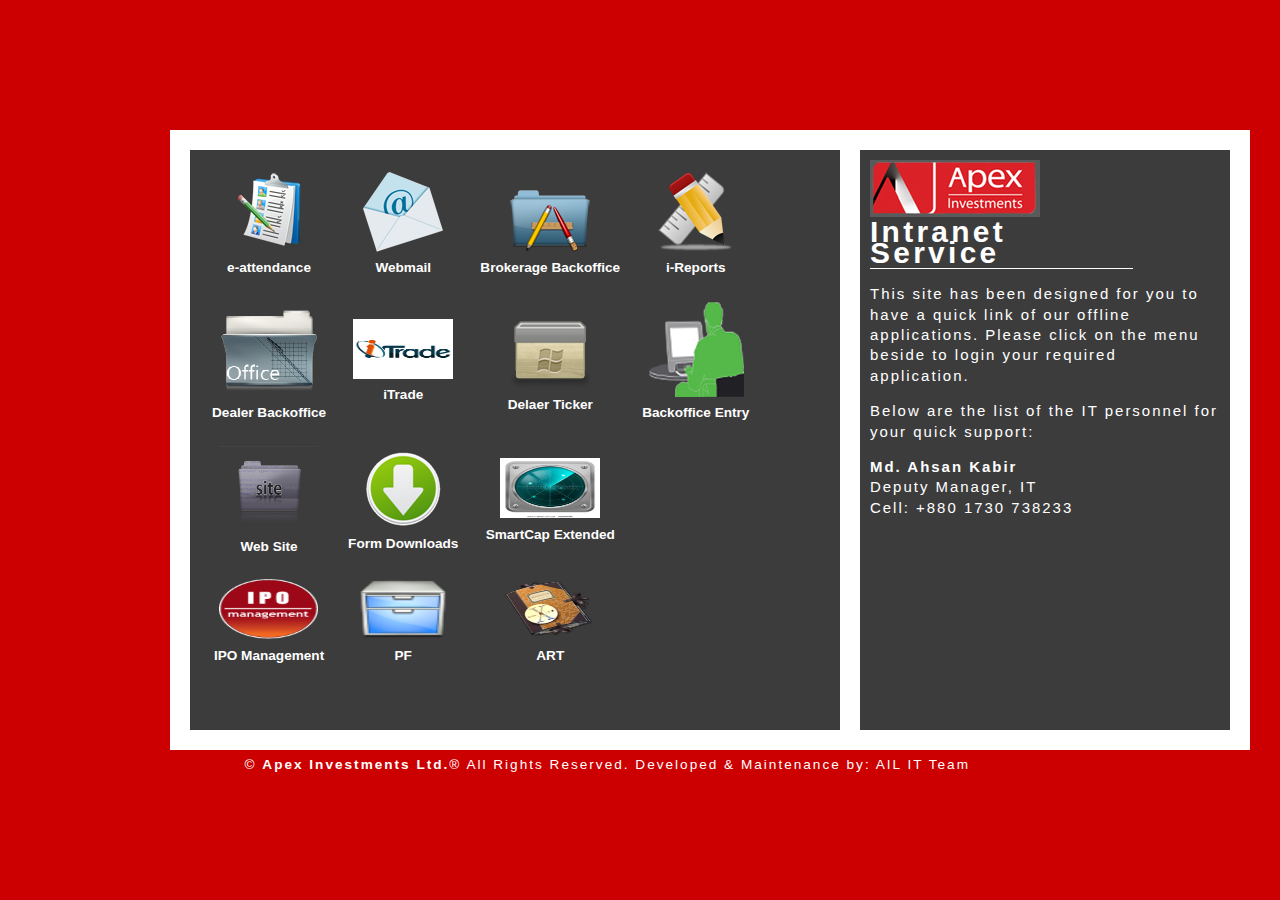
<file: index.html>
<!DOCTYPE html PUBLIC "-//W3C//DTD XHTML 1.0 Strict//EN" "http://www.w3.org/TR/xhtml1/DTD/xhtml1-strict.dtd">
<html xmlns="http://www.w3.org/1999/xhtml" lang="en">
<head>
    <meta http-equiv="Content-Language" content="en-gb" />
    <title>AIL Intranet</title>
    <meta http-equiv="Content-Type" content="text/html; charset=windows-1252" />
    <!-- style sheet links -->
    <link rel="stylesheet" type="text/css" href="style.css" />
    <link rel="stylesheet" type="text/css" href="menu.css" />
    <link rel="icon" href="favicon.ico">
</head>
<body style="background-color: #CC0000">
    <div id="centrecontainer">
        <div id="outercontainer">
            <div id="container">
                <div id="containerleft">
                    <h2>
                    </h2>
                    <table border="0" cellpadding="10">
                        <tr>
                            <td>
                                <center>
                                    <a title="e-attendance" href="https://fb.com" target="_blank">
                                        <img src="e-att.png" /><br />
                                        <b>e-attendance</b></a></center>
                            </td>
                            <td>
                                <center>
                                    <a title="Webmail" href="https://mail.ail-bd.com" target="_blank">
                                        <img src="e-mail.png" /><br />
                                        <b>Webmail</b></a></center>
                            </td>
                            <td>
                                <center>
                                    <a title="Core Backoffice" href="http://172.16.13.2/BlueChip/loginui.aspx" target="_blank">
                                        <img src="apps.png" /><br />
                                        <b>Brokerage Backoffice</b></a></center>
                            </td>
                            <td>
                                <center>
                                    <a title="i-Reports" href="http://ireport.ail-bd.com" target="_blank">
                                        <img src="old-app2.png" /><br />
                                        <b>i-Reports</b></a></center>
                            </td>
                        </tr>
                        <tr>
                            <td>
                                <center>
                                    <a title="Dealer Ticker" href="http://172.16.12.3/BlueChip/loginui.aspx" target="_blank">
                                        <img src="dealerticker.png" /><br />
                                        <b>Dealer Backoffice </b> 
									</a>
								</center>
                            </td>
                            <!-- <td>
                                <center>
                                    <a title="Apex Capital Market Research" href="http://www.ail-bd.com/ecensus/UIPages/Anonymous/"
                                        target="_blank">
                                        <img src="research.png" /><br />
                                        <b>ACMR</b></a></center>
                            </td> -->
							
							<td>
                                <center>
                                   <a title="iTrade" href="https://itrade.ail-bd.com/Admin/Account/Login" target="_blank">
                                        <img src="itrade.png" width="100" height="60" /><br /> 
                                        <b>iTrade</b>
									</a>
								</center>
                            </td>
							
                            <td>
                                <center>
                                    <a title="Dealer Backoffice" href="http://gmail.com"
                                        target="_blank">
                                        <img src="dealerbackoffice.png" /><br />
                                        <b> Delaer Ticker</b></a>
								</center>
                            </td>
                            <td>
                                <center>
                                    <a title="BackOffice_Entry" href="https://youtube.com"
                                        target="_blank">
                                        <img src="backofficeentry.png" /><br />
                                        <b>Backoffice Entry</b></a></center>
                            </td>
                        </tr>
                        <tr>
                           
                            <td>
                                <center>
                                    <a title="Apex Web Site" href="http://www.ail-bd.com" target="_blank">
                                        <img src="site.png" width="100" height="85" /><br />
                                        <b>Web Site</b></a></center>
                            </td>
                            <!-- <td>
                                <center>
                                    <a title="Apex Forum" href="http://forum.ail-bd.com" target="_blank">
                                        <img src="forum.png" width="100" height="85" /><br />
                                        <b>Apex Forum</b></a></center>
                            </td> -->
                            <td>
                                <center>
                                    <a title="Form Downloads" href="downloads/index.html">
                                        <img src="dl.png" /><br />
                                        <b>Form Downloads</b></a></center>
                            </td>
                             <td>
                                <center>
                                    <a title="SmartCap Extended" href="http://smartcap.ail-bd.com" target="_blank">
                                        <img src="Tracking.jpg" width="100" height="60"/><br />
                                        <b>SmartCap Extended</b></a></center>
                            </td>
                        </tr>
                        <tr>
                            <td>
                                <center>
                                    <a title="ipo" href="http://ipo.ail-bd.com" target="_blank">
                                        <img src="ipo_logo.png" width="100" height="60" /><br />
                                        <b>IPO Management</b></a></center>
                            </td>
                            
                            <td>
                                <center>
								
								<a title="pfa" href="http://172.16.12.9/BlueChip/loginui.aspx" target="_blank">
                                        <img src="pfa.png" width="100" height="60" /><br />
                                        <b>PF</b></a>
								</center>
                            </td>
                            <td>
                                <center>
                                    <a title="ART" href="http://art.ail-bd.com" target="_blank">
                                        <img src="art.png" width="100" height="60" /><br />
                                        <b>ART</b></a></center>
                            </td>
							<!-- <td>
                                <center>
                                    <a title="Apex Inventory" href="http://inventory.ail-bd.com" target="_blank">
                                        <img src="/invent.png" /><br />
                                        <b>Apex Inventory</b></a></center>
                            </td> -->
                        </tr>
                    </table>
                </div>
                <div id="containerright">
                    <img src="logo.jpg" /><h2>
                        Intranet Service</h2>
                    <p>
                        This site has been designed for you to have a quick link of our offline applications.
                        Please click on the menu beside to login your required application.</p>
                    <p>
                        Below are the list of the IT personnel for your quick support:
					</p>
					
					<p>
                        <b>Md. Ahsan Kabir</b><br />
                        Deputy Manager, IT<br />
                        Cell: +880 1730 738233<br />
                    </p>
                </div>
            </div>
            <div id="footer">
                &copy; <b>Apex Investments Ltd.</b>&reg; All Rights Reserved. Developed & Maintenance by: AIL IT Team
			</div>
        </div>
    </div>
</body>
</html>
</file>
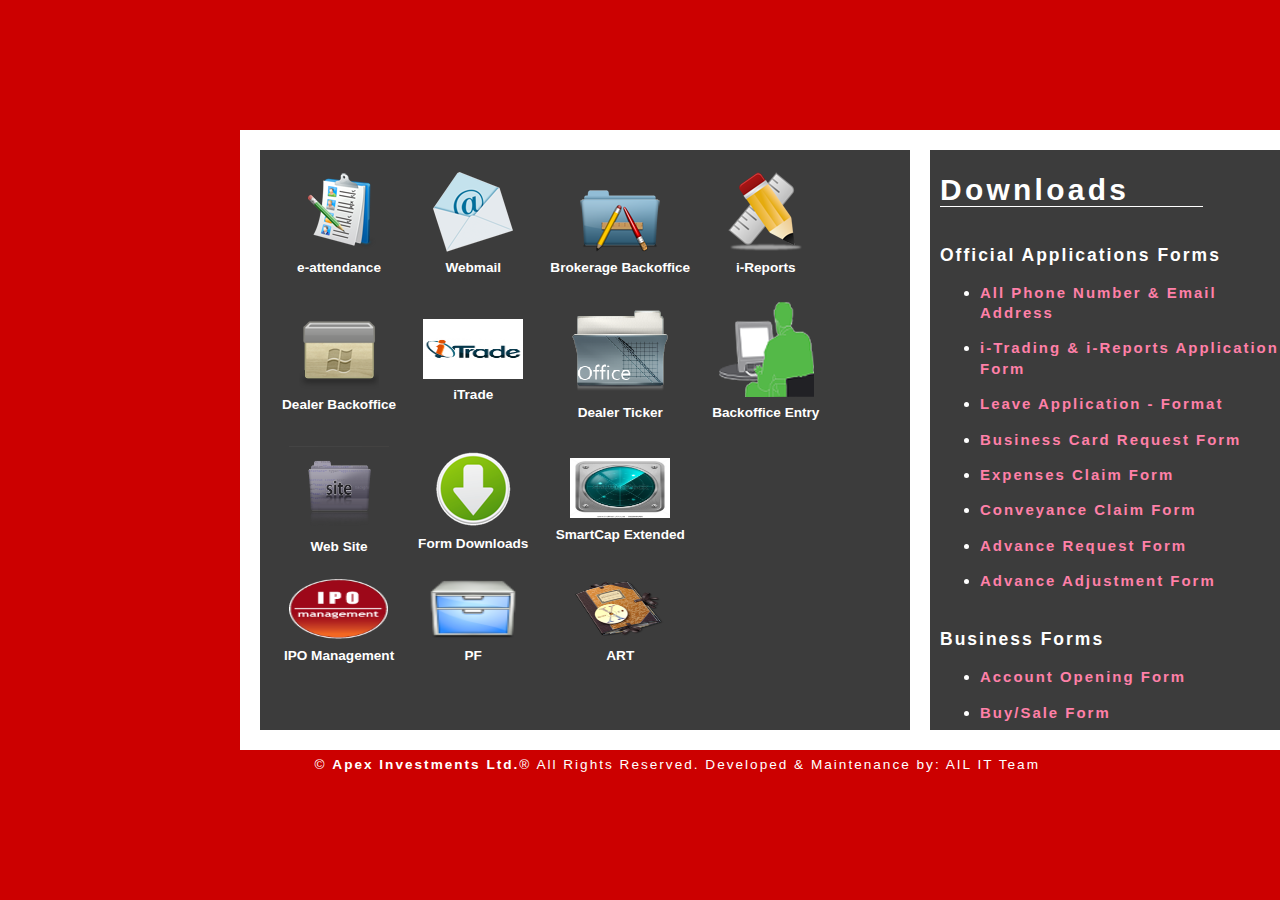
<file: downloads/index.html>
<!DOCTYPE html PUBLIC "-//W3C//DTD XHTML 1.0 Strict//EN" "http://www.w3.org/TR/xhtml1/DTD/xhtml1-strict.dtd">
<html xmlns="http://www.w3.org/1999/xhtml" lang="en">
<head>
    <meta http-equiv="Content-Language" content="en-gb" />
    <title>AIL Intranet Site</title>
    <meta http-equiv="Content-Type" content="text/html; charset=windows-1252" />
    <!-- style sheet links -->
    <link rel="stylesheet" type="text/css" href="style.css" />
    <link rel="stylesheet" type="text/css" href="menu.css" />
    <link rel="icon" href="favicon.ico">
</head>
<body style="background-color: #CC0000">
    <div id="centrecontainer">
        <div id="outercontainer">
            <div id="container">
                <div id="containerleft">
                    <h2>
                    </h2>
                  <table border="0" cellpadding="10">
                        <tr>
                            <td>
                                <center>
                                    <a title="e-attendance" href="http://172.16.13.5:8085/" target="_blank">
                                        <img src="/e-att.png" /><br />
                                        <b>e-attendance</b></a></center>
                            </td>
                            <td>
                                <center>
                                    <a title="Webmail" href="https://mail.ail-bd.com/" target="_blank">
                                        <img src="/e-mail.png" /><br />
                                        <b>Webmail</b></a></center>
                            </td>
                            <td>
                                <center>
                                    <a title="Core Backoffice" href="http://172.16.13.2/BlueChip/loginui.aspx" target="_blank">
                                        <img src="/apps.png" /><br />
                                        <b>Brokerage Backoffice</b></a></center>
                            </td>
                            <td>
                                <center>
                                    <a title="i-Reports" href="http://ireport.ail-bd.com" target="_blank">
                                        <img src="/old-app2.png" /><br />
                                        <b>i-Reports</b></a></center>
                            </td>
                        </tr>
                        <tr>
                            <td>
                                <center>
                                    <a title="Dealer Backoffice" href="http://172.16.12.3/BlueChip/loginui.aspx" target="_blank">
                                        <img src="/dealerbackoffice.png" /><br />
                                        <b>Dealer Backoffice</b></a></center>
                            </td>
                            <!-- <td>
                                <center>
                                    <a title="Apex Capital Market Research" href="http://www.ail-bd.com/ecensus/UIPages/Anonymous/"
                                        target="_blank">
                                        <img src="research.png" /><br />
                                        <b>ACMR</b></a></center>
                            </td> -->
							
							<td>
                                <center>
									<a title="pfa" href="https://itrade.ail-bd.com/Admin/Account/Login" target="_blank">
                                        <img src="/itrade.png" width="100" height="60" /><br /> 
                                        <b>iTrade</b>
									</a>
								</center>
                            </td>
                            <td>
                                <center>
                                    <a title="Dealer Ticker" href="http://172.16.12.3/BackOffice_Entry/userManagement/Login.aspx"
                                        target="_blank">
                                        <img src="/office.png" /><br />
                                        <b>Dealer Ticker</b></a></center>
                            </td>
                            <td>
                                <center>
                                    <a title="BackOffice_Entry" href="http://entry.ail-bd.com"
                                        target="_blank">
                                        <img src="/backofficeentry.png" /><br />
                                        <b>Backoffice Entry</b></a></center>
                            </td>
                        </tr>
                        <tr>
                           
                            <td>
                                <center>
                                    <a title="Apex Web Site" href="http://www.ail-bd.com" target="_blank">
                                        <img src="/site.png" width="100" height="85" /><br />
                                        <b>Web Site</b></a></center>
                            </td>
                           <!--  <td>
                                <center>
                                    <a title="Apex Forum" href="http://forum.ail-bd.com" target="_blank">
                                        <img src="/forum.png" width="100" height="85" /><br />
                                        <b>Apex Forum</b></a></center>
                            </td> -->
                            <td>
                                <center>
                                    <a title="Form Downloads" href="index.html">
                                        <img src="/dl.png" /><br />
                                        <b>Form Downloads</b></a></center>
                            </td>
                             <td>
                                <center>
                                    <a title="SmartCap Extended" href="http://smartcap.ail-bd.com" target="_blank">
                                        <img src="/Tracking.jpg" width="100" height="60"/><br />
                                        <b>SmartCap Extended</b></a></center>
                            </td>
                        </tr>
                        <tr>
                            <td>
                                <center>
                                    <a title="ipo" href="http://ipo.ail-bd.com" target="_blank">
                                        <img src="/ipo_logo.png" width="100" height="60" /><br />
                                        <b>IPO Management</b></a></center>
                            </td>
                            <td>
                                <center>
                                   
									<a title="pfa" href="http://172.16.12.9/BlueChip/loginui.aspx" target="_blank">
                                        <img src="/pfa.png" width="100" height="60" /><br />
                                        <b>PF</b></a>
										
								</center>
                            </td>
                            <td>
                                <center>
                                    <a title="ART" href="http://art.ail-bd.com" target="_blank">
                                        <img src="/art.png" width="100" height="60" /><br />
                                        <b>ART</b></a></center>
                            </td>
                            <!-- <td>
                                <center>
                                    <a title="Apex Inventory" href="http://inventory.ail-bd.com" target="_blank">
                                        <img src="/invent.png" /><br />
                                        <b>Apex Inventory</b></a></center>
                            </td> -->
                        </tr>
                    </table>
                </div>
                <div id="containerright">
                    <h2>
                        <br />
                        Downloads</h2>
                    <h3>
                        <br />
                        Official Applications Forms</h3>
                    <ul>
                        <p>
                            <li><a href="Phone book.pdf" target="_blank"><b>All Phone Number & Email Address</b></a></li></p>
                        <!-- <p>
                            <li><a href="AIL Mobile Numbers.pdf" target="_blank"><b>AIL Mobile Numbers</b></a></li></p>
                        <p>
                            <li><a href="http://192.168.12.1/index.php?id=2&sid=4" target="_blank"><b>AIL Branches</b></a></li></p> -->
                        <p>
                            <li><a href="iTrading_app.pdf" target="_blank"><b>i-Trading & i-Reports Application
                                Form</b></a></li></p>
                        <p>
						    <li><a href="Leave Application.pdf" target="_blank"><b>Leave Application - Format</b></a></li></p>
                        <p>
                            <li><a href="Business Card Form.pdf" target="_blank"><b>Business Card Request Form</b></a></li></p>
                        <p>
                            <li><a href="Expenses Claim Form.pdf" target="_blank"><b>Expenses Claim Form</b></a></li></p>
                        <p>
                            <li><a href="Conveyance Claim Form.pdf" target="_blank"><b>Conveyance Claim Form</b></a></li></p>
                        <p>
                            <li><a href="Advance Form.pdf" target="_blank"><b>Advance Request Form</b></a></li></p>
                        <p>
                            <li><a href="Advance Adjustment Form.pdf" target="_blank"><b>Advance Adjustment Form</b></a></li></p>
                    </ul>
                    <h3>
                        <br />
                        Business Forms</h3>
                    <ul>
                        <p>
                            <li><a href="BO AC OPEN.pdf" target="_blank"><b>Account Opening Form</b></a></li></p>
                        <p>
                            <li><a href="BUY SALE.pdf" target="_blank"><b>Buy/Sale Form</b></a></li></p>
                        <p>
                            <li><a href="fund_withdrawal_request.pdf" target="_blank"><b>Fund Withdrawal Request</b></a></li></p>
                        <p>
                            <li><a href="PAY IN TRANSFER.pdf" target="_blank"><b>Pay In Transfer Form</b></a></li>
                        </p>
							<li><a href="Change of Nominee Form.pdf" target="_blank"><b>Change of Nominee Form</b></a></li></p>
                        <p>
                            <li><a href="Margin Application.pdf" target="_blank"><b>Margin Application Form</b></a></li>
                        </p>
                        <p>
                            <li><a href="Commission Application Form.pdf" target="_blank"><b>Commission Reduction
                                Application Form</b></a></li>
                        </p>
                        <p>
                            <li><a href="Transfer Request Form.PDF" target="_blank"><b>Transfer Request Form</b></a></li>
                        </p>
                        <p>
                            <li><a href="TaxCertificateRequisitionForm.pdf" target="_blank"><b>Tax Certificate Application
                                Form</b></a></li></p>
                        <p>
                            <p>
                                <li><a href="Transmission Request Form.PDF" target="_blank"><b>Transmission Request
                                    Form</b></a></li>
                            </p>
                            <p>
                                <li><a href="Share Delivery Book.pdf" target="_blank"><b>Share Delivery Book</b></a></li>
                            </p>
                            <p>
                                <li><a href="CDBL AC Close form.pdf" target="_blank"><b>CDBL A/C Close Form</b></a></li>
                            </p>
							<p>
                                <li><a href="OneCorrectionForm.pdf" target="_blank"><b>Change Information Form</b></a></li>
                            </p>
							<p>
                                <li><a href="IPO Subscription Form.pdf" target="_blank"><b>IPO Subscription Form</b></a></li>
                            </p>
							<p>
                                <li><a href="Auto_IPO_Application_Letter.pdf" target="_blank"><b>Auto IPO Application Letter</b></a></li>
                            </p>
                           <!--  <p>
                                <li><a href="AccountTypeChangeApplication.pdf" target="_blank"><b>Change of Account
                                    Type Form</b></a></li>
                            </p>
                            <p>
                                <li><a href="Change of Address.pdf" target="_blank"><b>Change of Address Form</b></a></li>
                            </p>
                            <p>
                                <li><a href="Correction in Name Field Form.pdf" target="_blank"><b>Correction in Name
                                    Field Form</b></a></li>
                            </p>
                            <p>
                                <li><a href="Change of Bank Account.pdf" target="_blank"><b>Change of Bank Account Form</b></a></li></p>
                            <p>
                                <li><a href="Change of Signature .pdf" target="_blank"><b>Change of Signature Form</b></a></li>
                            </p> -->
                            <p>
                                <li><a href="Close of Account.pdf" target="_blank"><b>Close of Account Form</b></a>
                                </li>
                            </p>
                            <p>
                                <li><a href="Dematerialization Request Form.pdf" target="_blank"><b>Dematerialization
                                    Request Form</b></a></li>
                            </p>
                            <p>
                                <li><a href="ChequeCollectionAuthorizationForm.pdf" target="_blank"><b>Cheque Collection
                                    Authorization Form</b></a></li>
                            </p>
							<p>
                                <li><a href="DSEMobileRegistrationForm.pdf" target="_blank"><b>DSE Mobile Registration Form</b></a></li>
                            </p>
						</ul>
                </div>
            </div>
            <div id="footer">
                &copy; <b>Apex Investments Ltd.</b>&reg; All Rights Reserved. Developed & Maintenance by: AIL IT Team</div>
        </div>
    </div>
</body>
</html>
</file>
<file: style.css>
body
{
	padding: 0;
	margin: 0;
	background: #D71A20;
	color: #FFF;
	font-family: calibri, verdana, helvetica, tahoma, sans-serif;
	font-size: 85%;
	line-height: 150%;
}

img
{
	border: 0;
}

a
{
	text-decoration: none;
	color: #FF80A8;
}

a:hover
{
	text-decoration: none;
	color: #FFF;
}

#centrecontainer
{
	position: absolute;
	top: 50%;
	left: 0px;
	width: 100%;
}



#outercontainer
{
	margin-left: -470px;
	position: absolute;
	top: -320px;
	left: 50%;
}


#container    
{
	margin-top: 0;
	border: 20px solid #FFF;
	width: 1040px;
	height: 580px;
}

#containerleft
{
	float: left;
	width: 630px;
	height: 560px;
	border-right: 20px solid #FFF;
	padding: 10px;
	background-repeat: no-repeat;
	background-color: #3C3C3C;
}

#containerleft a
{
	text-decoration: none;
	color: #FFF;
}

#containerleft a:hover
{
	text-decoration: none;
	color: #D71A20;
}

#containerleft h2
{
	margin: 0;
	padding: 0;
	font-family: calibri, verdana, helvetica, tahoma, sans-serif;
	letter-spacing: -3px;
	font-size: 250%;
	text-align: right;
	color: #D71A20;
	letter-spacing: 7px;
}

#containerright
{
	float: left;
	width: 350px;
	height: 560px;
	background: #3C3C3C;
	overflow: auto;
	padding: 10px;
	letter-spacing: 2px;
	font-size: 110%;
}

#containerright h2
{
	margin: 0;
	padding: 0;
	font-family: calibri, verdana, helvetica, tahoma, sans-serif;
	letter-spacing: -2px;
	font-size: 200%;
	border-bottom: 1px solid #FFF;
	padding-bottom: 5px;
	width: 75%;
	letter-spacing: 3.3px;
}

#footer
{
	width: 800px;
	text-align: right;
	padding: 5px 0px;
	color: #FFF;
	letter-spacing: 2px;
}

#footer a
{
	text-decoration: none;
	color: #3C3C3C;
	font-weight: bold;
}

#footer a:hover
{
	text-decoration: none;
	color: #FFF;
	font-weight: bold;
}
</file>
<file: menu.css>
#navcontainer ul
{
	padding: 0;
	margin: 0;
	float: right;
	width: 100%;
}

#navcontainer ul li
{
	display: inline;
}

#navcontainer ul li a
{
	padding: 6px 6px;
	color: #FFF;
	text-decoration: none;
	float: right;
	
	font-size: 130%;
	letter-spacing: 2.5px;
}

#navcontainer ul li a:hover
{
	background-color: #FFF;
	color: #990031;
}
</file>
<file: downloads/style.css>
body
{
	padding: 0;
	margin: 0;
	background: #D71A20;
	color: #FFF;
	font-family: calibri, verdana, helvetica, tahoma, sans-serif;
	font-size: 85%;
	line-height: 150%;
}

img
{
	border: 0;
}

a
{
	text-decoration: none;
	color: #FF80A8;
}

a:hover
{
	text-decoration: none;
	color: #FFF;
}

#centrecontainer
{
	position: absolute;
	top: 50%;
	left: 0px;
	width: 100%;
}



#outercontainer
{
	margin-left: -400px;
	position: absolute;
	top: -320px;
	left: 50%;
}


#container    
{
	margin-top: 0;
	border: 20px solid #FFF;
	width: 1040px;
	height: 580px;
}

#containerleft
{
	float: left;
	width: 630px;
	height: 560px;
	border-right: 20px solid #FFF;
	padding: 10px;
	background-repeat: no-repeat;
	background-color: #3C3C3C;
}

#containerleft a
{
	text-decoration: none;
	color: #FFF;
}

#containerleft a:hover
{
	text-decoration: none;
	color: #D71A20;
}

#containerleft h2
{
	margin: 0;
	padding: 0;
	font-family: calibri, verdana, helvetica, tahoma, sans-serif;
	letter-spacing: -3px;
	font-size: 250%;
	text-align: right;
	color: #D71A20;
	letter-spacing: 7px;
}

#containerright
{
	float: left;
	width: 350px;
	height: 560px;
	background: #3C3C3C;
	overflow: auto;
	padding: 10px;
	letter-spacing: 2px;
	font-size: 110%;
}

#containerright h2
{
	margin: 0;
	padding: 0;
	font-family: calibri, verdana, helvetica, tahoma, sans-serif;
	letter-spacing: -2px;
	font-size: 200%;
	border-bottom: 1px solid #FFF;
	padding-bottom: 5px;
	width: 75%;
	letter-spacing: 3.3px;
}

#footer
{
	width: 800px;
	text-align: right;
	padding: 5px 0px;
	color: #FFF;
	letter-spacing: 2px;
}

#footer a
{
	text-decoration: none;
	color: #3C3C3C;
	font-weight: bold;
}

#footer a:hover
{
	text-decoration: none;
	color: #FFF;
	font-weight: bold;
}
</file>
<file: downloads/menu.css>
#navcontainer ul
{
	padding: 0;
	margin: 0;
	float: right;
	width: 100%;
}

#navcontainer ul li
{
	display: inline;
}

#navcontainer ul li a
{
	padding: 6px 6px;
	color: #FFF;
	text-decoration: none;
	float: right;
	
	font-size: 130%;
	letter-spacing: 2.5px;
}

#navcontainer ul li a:hover
{
	background-color: #FFF;
	color: #990031;
}
</file>
